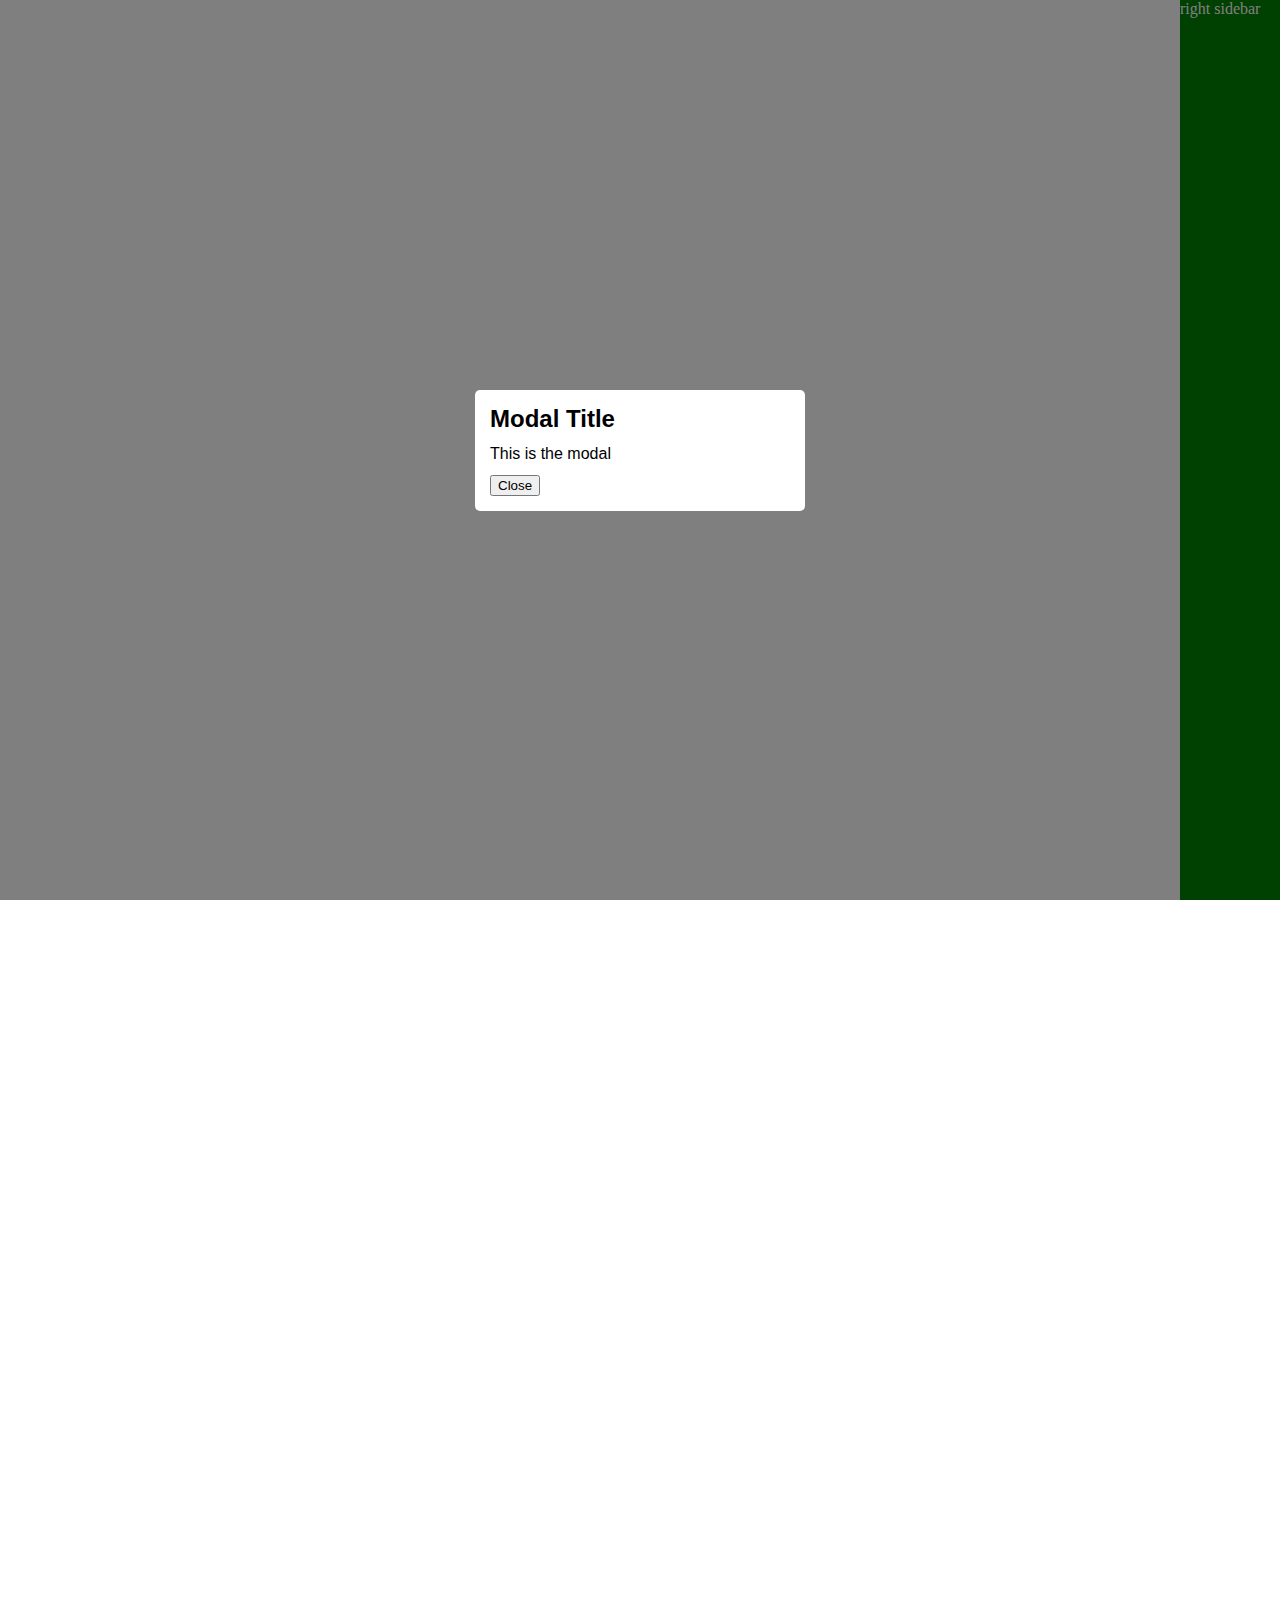
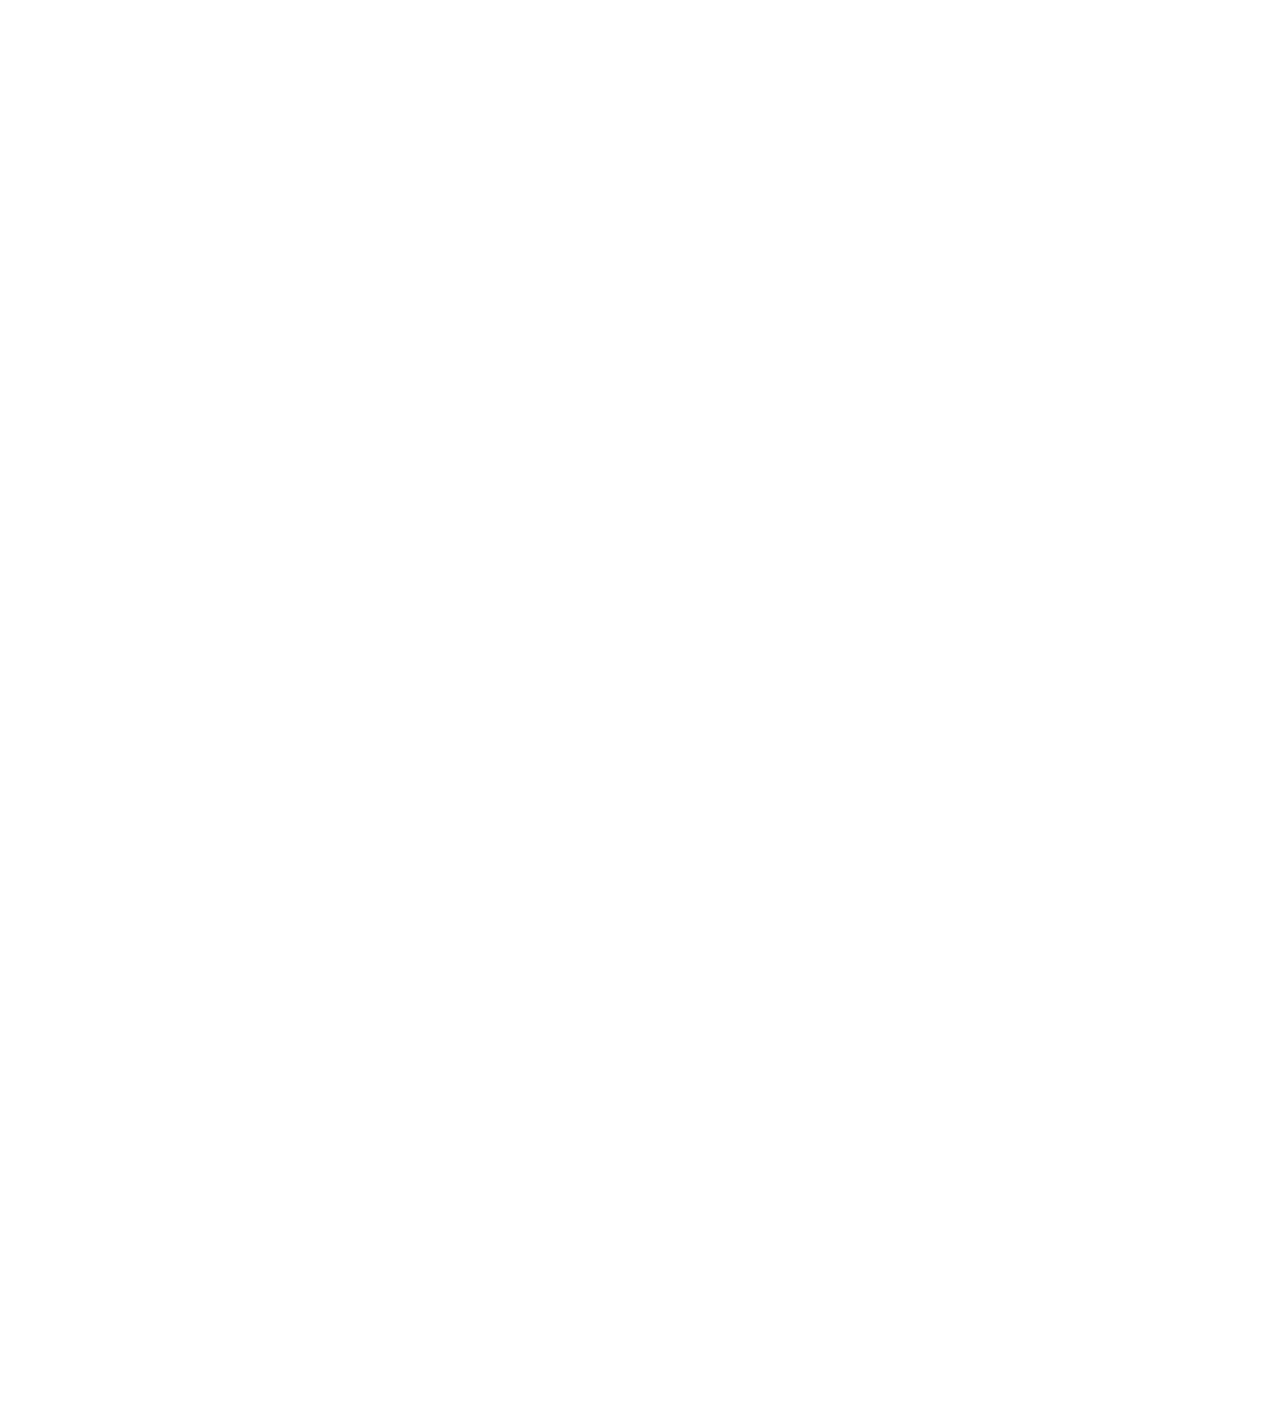
<file: index.html>
<!DOCTYPE html>
<html lang="en">
<head>
  <title>Lesson14d</title>
  <link rel="stylesheet" href="index.css">
</head>
<body>
  <div class="right-side">right sidebar</div>
  <div class="overlay">
    <div class="modal">
      <div class="modal-title">
        Modal Title
      </div>
      <div class="modal-content">
        This is the modal
      </div>
      <button>
        Close
      </button>
    </div>
  </div>
</body>
</html>
</file>
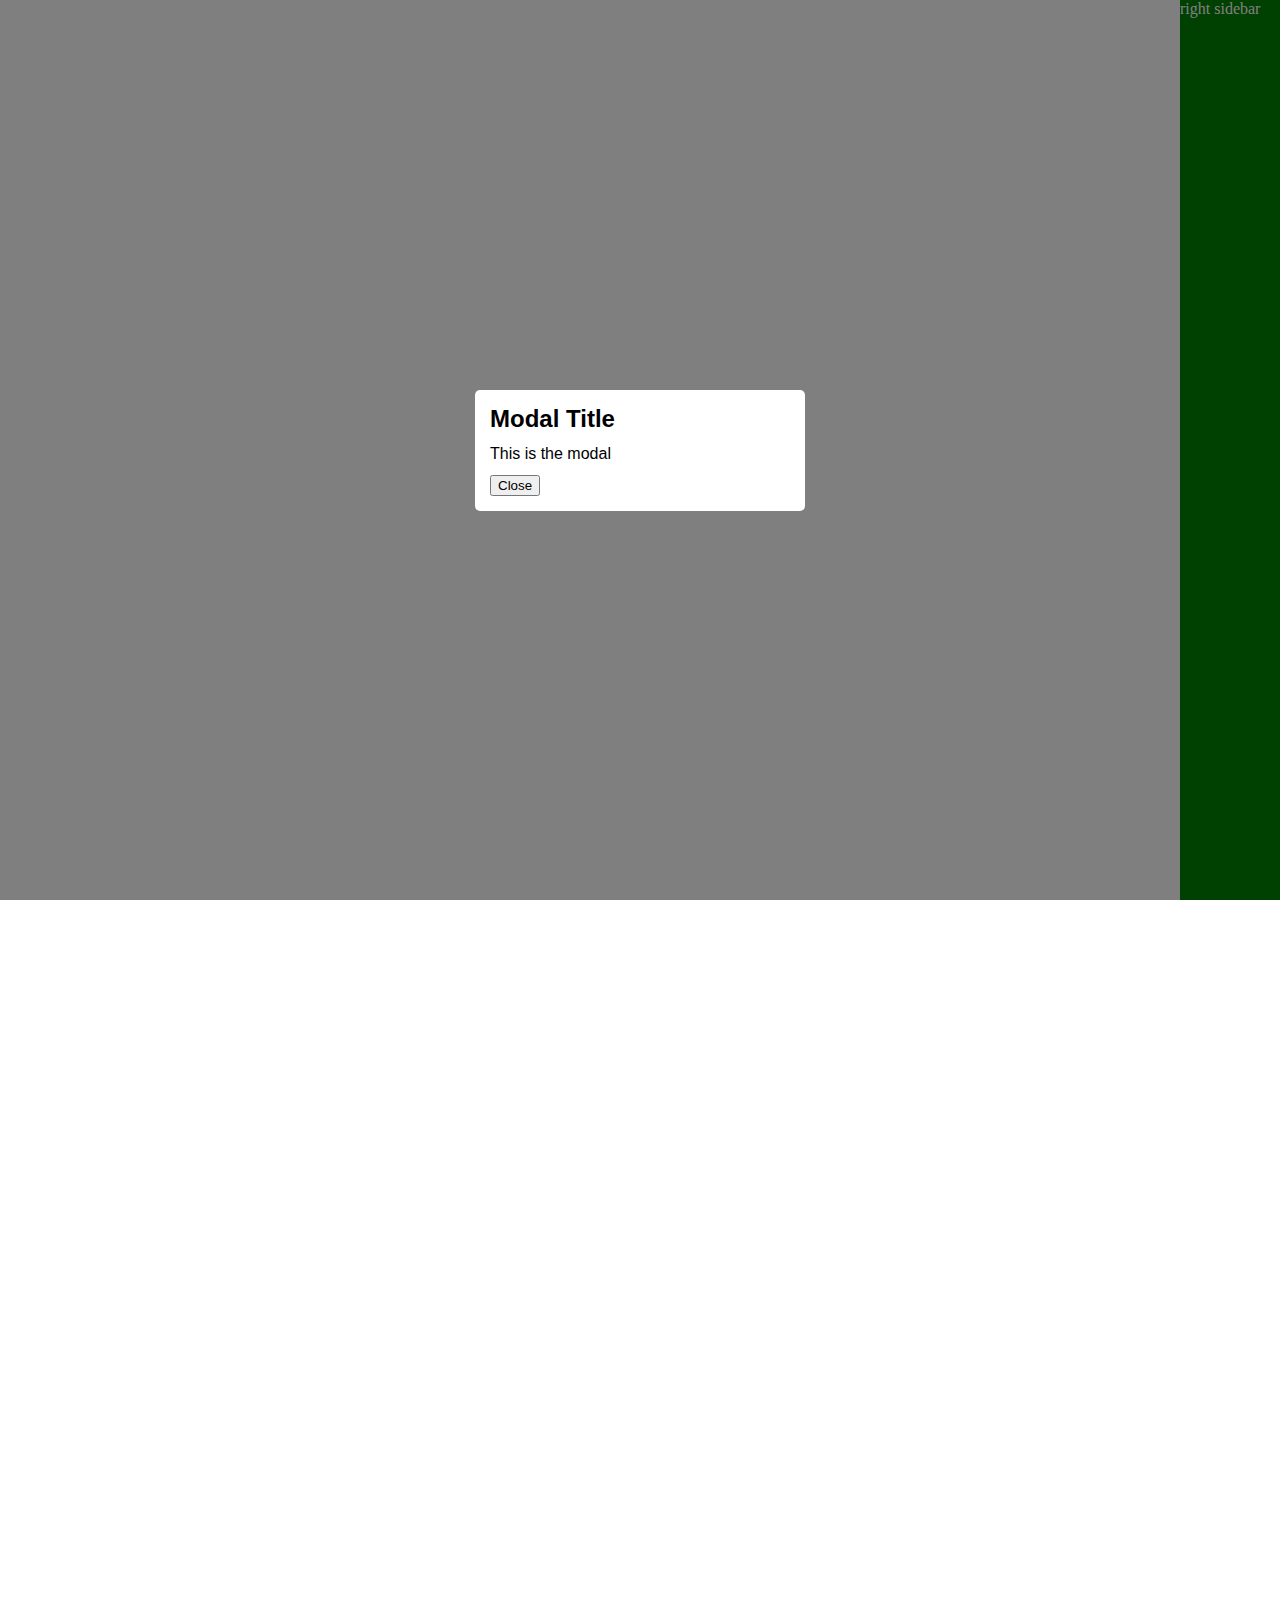
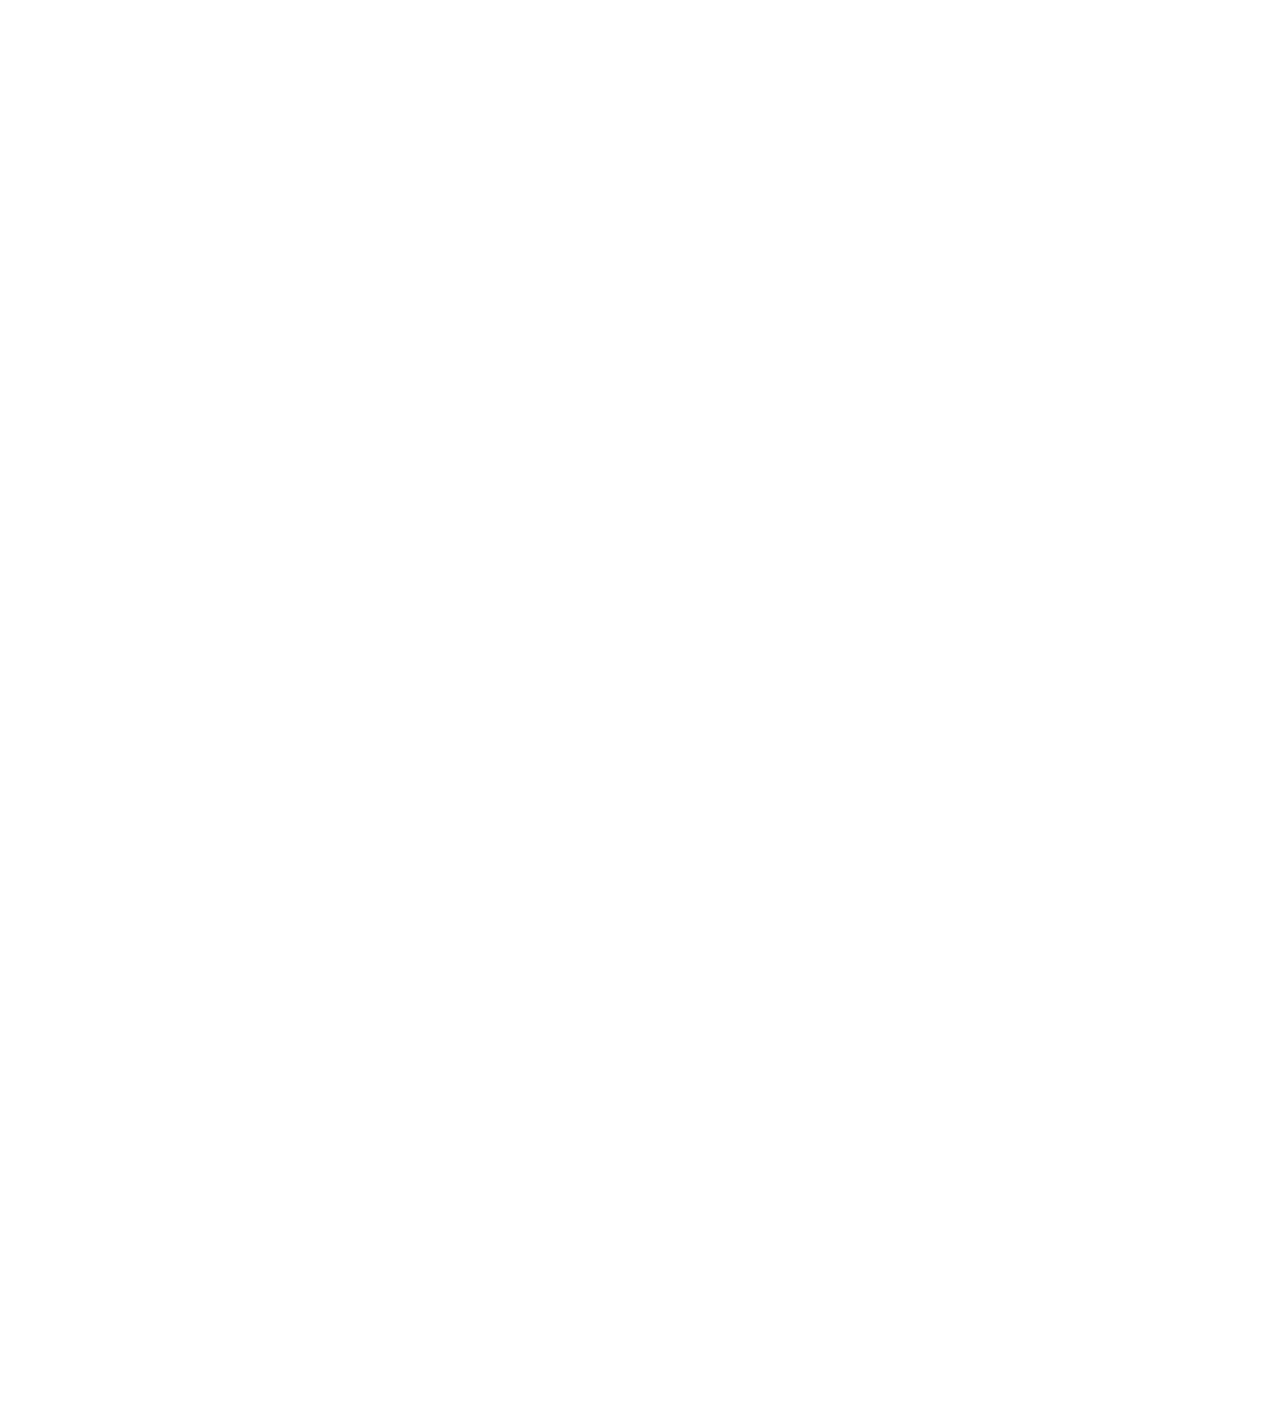
<file: lesson14d.html>
<!DOCTYPE html>
<html lang="en">
<head>
  <title>Lesson14d</title>
  <link rel="stylesheet" href="lesson14d.css">
</head>
<body>
  <div class="right-side">right sidebar</div>
  <div class="overlay">
    <div class="modal">
      <div class="modal-title">
        Modal Title
      </div>
      <div class="modal-content">
        This is the modal
      </div>
      <button>
        Close
      </button>
    </div>
  </div>
</body>
</html>
</file>
<file: index.css>
body{
  height: 3000px;
}

.right-side{
  background-color: green;
  color: white;
  position: fixed;
  right: 0;
  top: 0;
  bottom: 0;
  width: 100px;
}
.overlay{
  background-color: rgba(0, 0, 0, 0.5);
  position: fixed;
  top: 0;
  left: 0;
  right: 0;
  bottom: 0;
  display: flex;
  justify-content: center;
  align-items: center;
}
.modal{
  background-color: white;
  width: 300px;
  padding-top: 15px;
  padding-bottom: 15px;
  padding-right: 15px;
  padding-left: 15px;
  border-radius: 5px;
}
.modal-title{
  font-family: Arial;
  font-weight: bold;
  font-size: 24px;
  margin-bottom: 12px;
}
.modal-content{
  font-family: Arial;
  margin-bottom: 12px;
}
</file>
<file: lesson14d.css>
body{
  height: 3000px;
}

.right-side{
  background-color: green;
  color: white;
  position: fixed;
  right: 0;
  top: 0;
  bottom: 0;
  width: 100px;
}
.overlay{
  background-color: rgba(0, 0, 0, 0.5);
  position: fixed;
  top: 0;
  left: 0;
  right: 0;
  bottom: 0;
  display: flex;
  justify-content: center;
  align-items: center;
}
.modal{
  background-color: white;
  width: 300px;
  padding-top: 15px;
  padding-bottom: 15px;
  padding-right: 15px;
  padding-left: 15px;
  border-radius: 5px;
}
.modal-title{
  font-family: Arial;
  font-weight: bold;
  font-size: 24px;
  margin-bottom: 12px;
}
.modal-content{
  font-family: Arial;
  margin-bottom: 12px;
}
</file>
